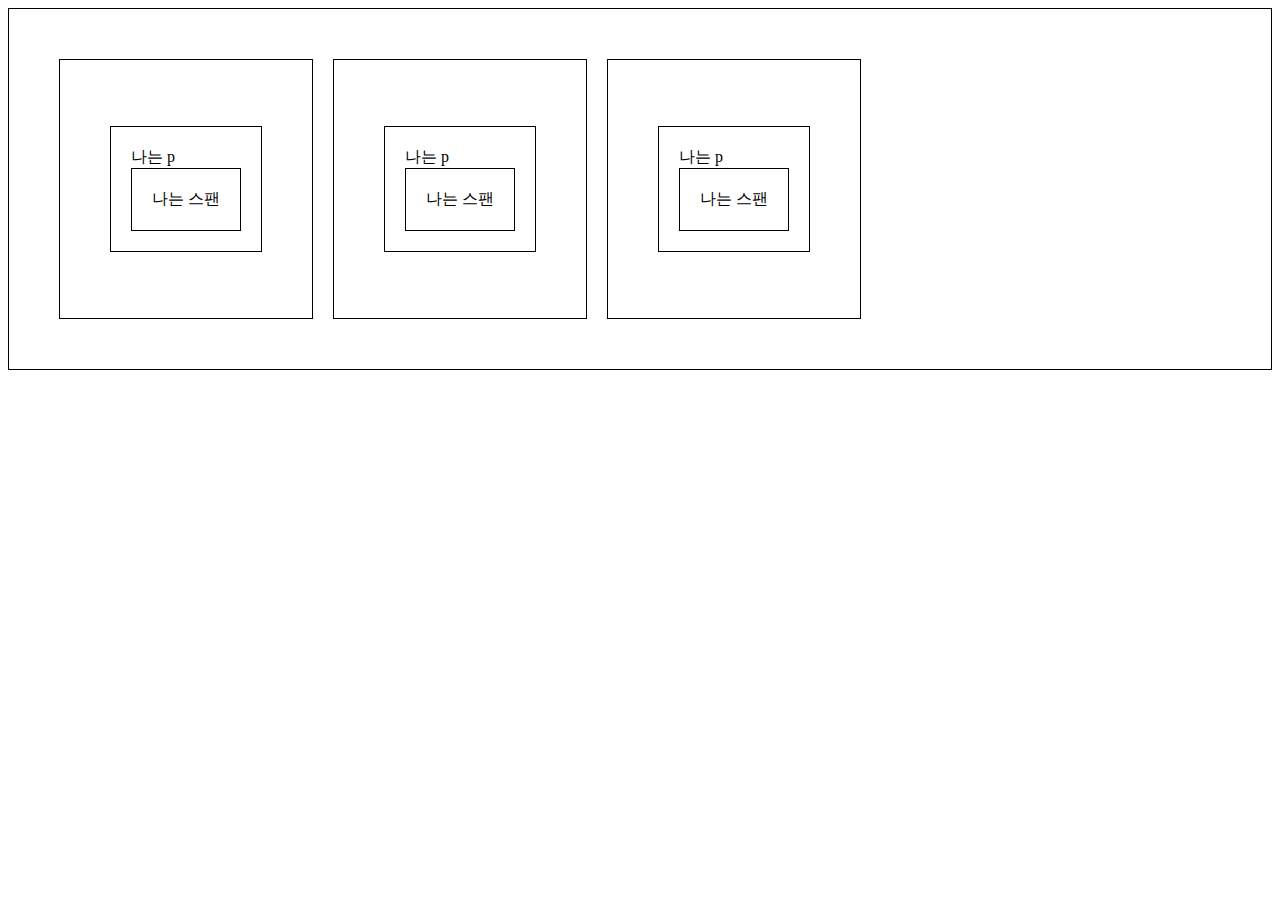
<file: kakao-map/delegate.html>
<!DOCTYPE html>
<html lang="en">
  <head>
    <meta charset="UTF-8" />
    <meta http-equiv="X-UA-Compatible" content="IE=edge" />
    <meta name="viewport" content="width=device-width, initial-scale=1.0" />
    <title>Document</title>
    <!-- 이벤트 위임 - 이벤트를 부모한테 걸어줌 -->
    <style>
      .wrap {
        display: flex;
        gap: 20px;
        padding: 50px;
        border: 1px solid #000;
      }
      .wrap * {
        display: block;
        padding: 20px;
        border: 1px solid #000;
      }
      .box {
        padding: 50px;
      }
    </style>
  </head>
  <body>
    <div class="wrap">
      <div class="box red">
        <p>나는 p <span>나는 스팬</span></p>
      </div>

      <div class="box green">
        <p>나는 p <span>나는 스팬</span></p>
      </div>

      <div class="box blue">
        <p>나는 p <span>나는 스팬</span></p>
      </div>
    </div>
    <script>
      //ajax를 통해서 새로운 dom이 만들어 질 때 부모이게 이벤트를 위임한다.
      const wrap = document.querySelector(".wrap");
      //   const box = document.querySelectorAll(".wrap .box");
      //   box.forEach(function (item, idx) {
      //     console.log(item);
      //     item.addEventListener("click", function (e) {
      //       console.log("나는 박스");
      //       //setTimeout 때문에 5초 뒤에 생성된 박스에는 이벤트가 안 걸림
      //       //그래서 이벤트를 위임을 해줘야함
      //     });
      //   });
      wrap.addEventListener("click", function (e) {
        console.log(e.target.className);
        if (e.target.classList.contains("box")) {
          //contains - 박스라는 클래스를 찾음
          console.log("나는 박스");
        }
      });
      setTimeout(function () {
        const div = document.createElement("div");
        div.classList.add("box");
        wrap.appendChild(div);
      }, 5000);
    </script>
  </body>
</html>
</file>
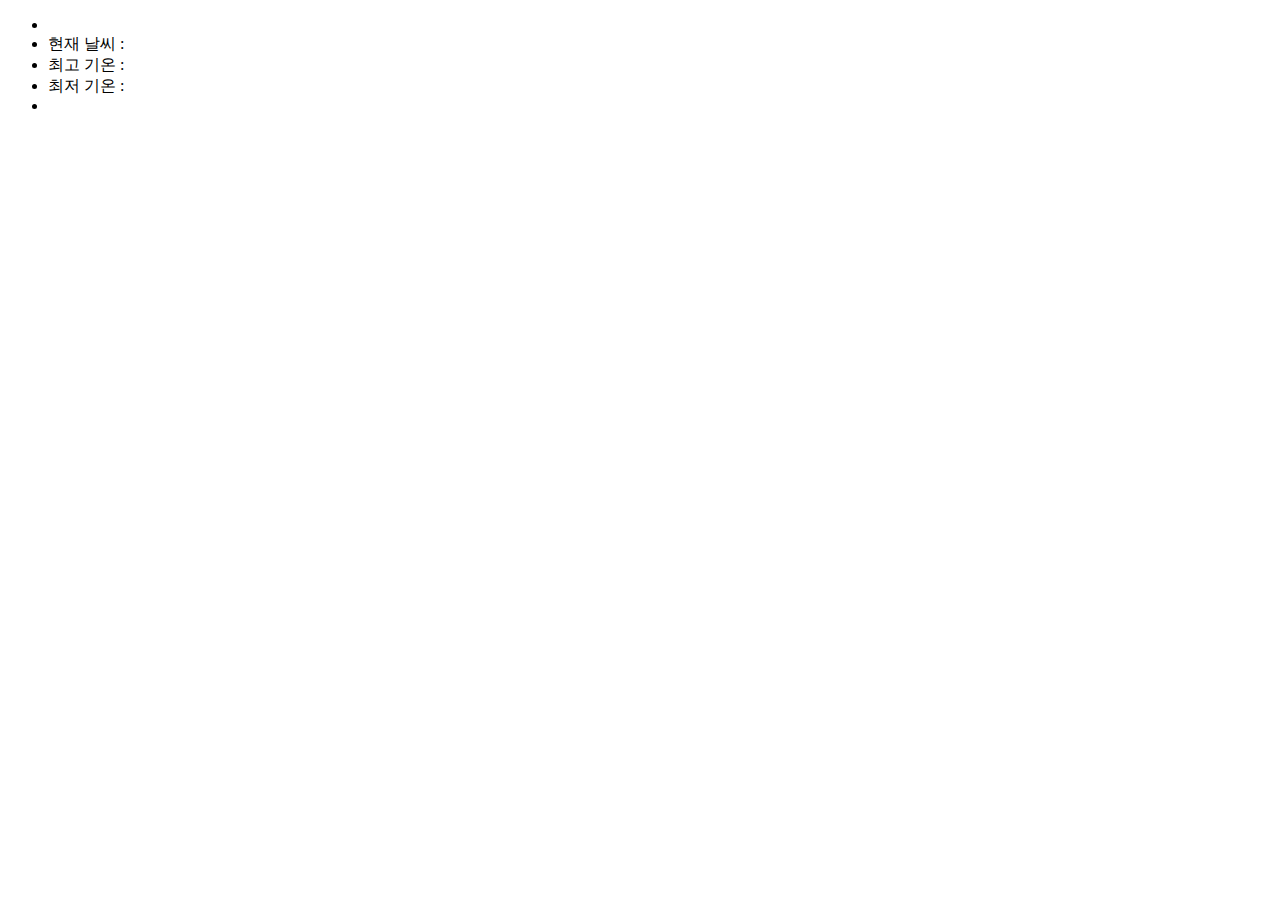
<file: weather/weather.html>
<!DOCTYPE html>
<html lang="en">
  <head>
    <meta charset="UTF-8" />
    <meta http-equiv="X-UA-Compatible" content="IE=edge" />
    <meta name="viewport" content="width=device-width, initial-scale=1.0" />
    <title>Document</title>
    <script src="./weather.js" defer></script>
  </head>
  <body>
    <ul>
      <li class="city"></li>
      <li>현재 날씨 : <span class="current-temp"></span></li>
      <li>최고 기온 : <span class="temp-max"></span></li>
      <li>최저 기온 : <span class="temp-min"></span></li>
      <li class="icon"></li>
    </ul>
  </body>
</html>
</file>
